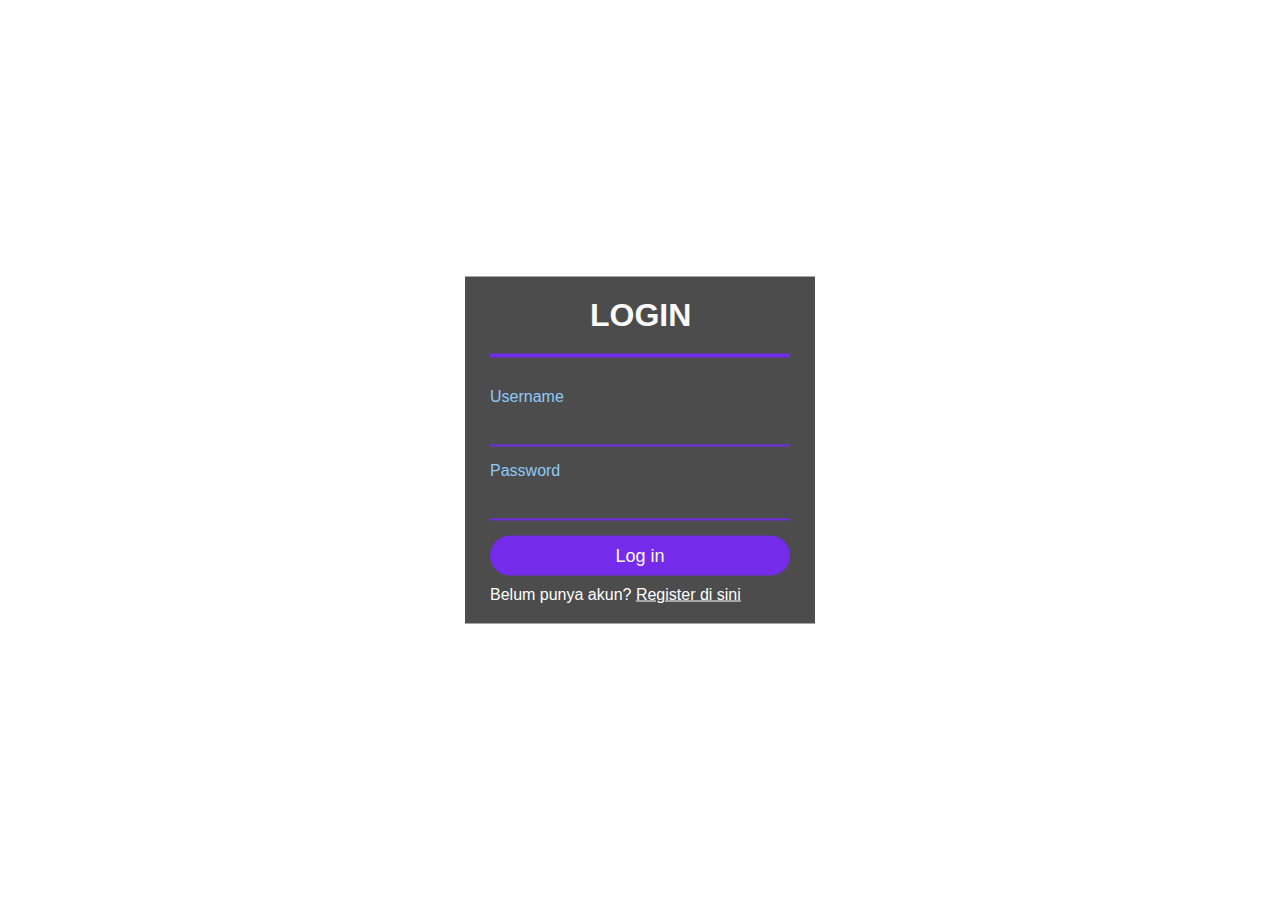
<file: project pak bucci/From Login/index.html>
<!DOCTYPE HTML>
<html>
    <head>
        <title>Halaman Login</title>
        <link rel="stylesheet" href="style.css">
    </head>
   
    <body>
        <div class="container">
          <h1>Login</h1>
            <form>
                <label>Username</label><br>
                <input type="text"><br>
                <label>Password</label><br>
                <input type="password"><br>
                <button>Log in</button>
            </form>
            <p> Belum punya akun?
                <a href="register.html">Register di sini</a>
              </p>
        </div>     
    </body>
</html>
</file>
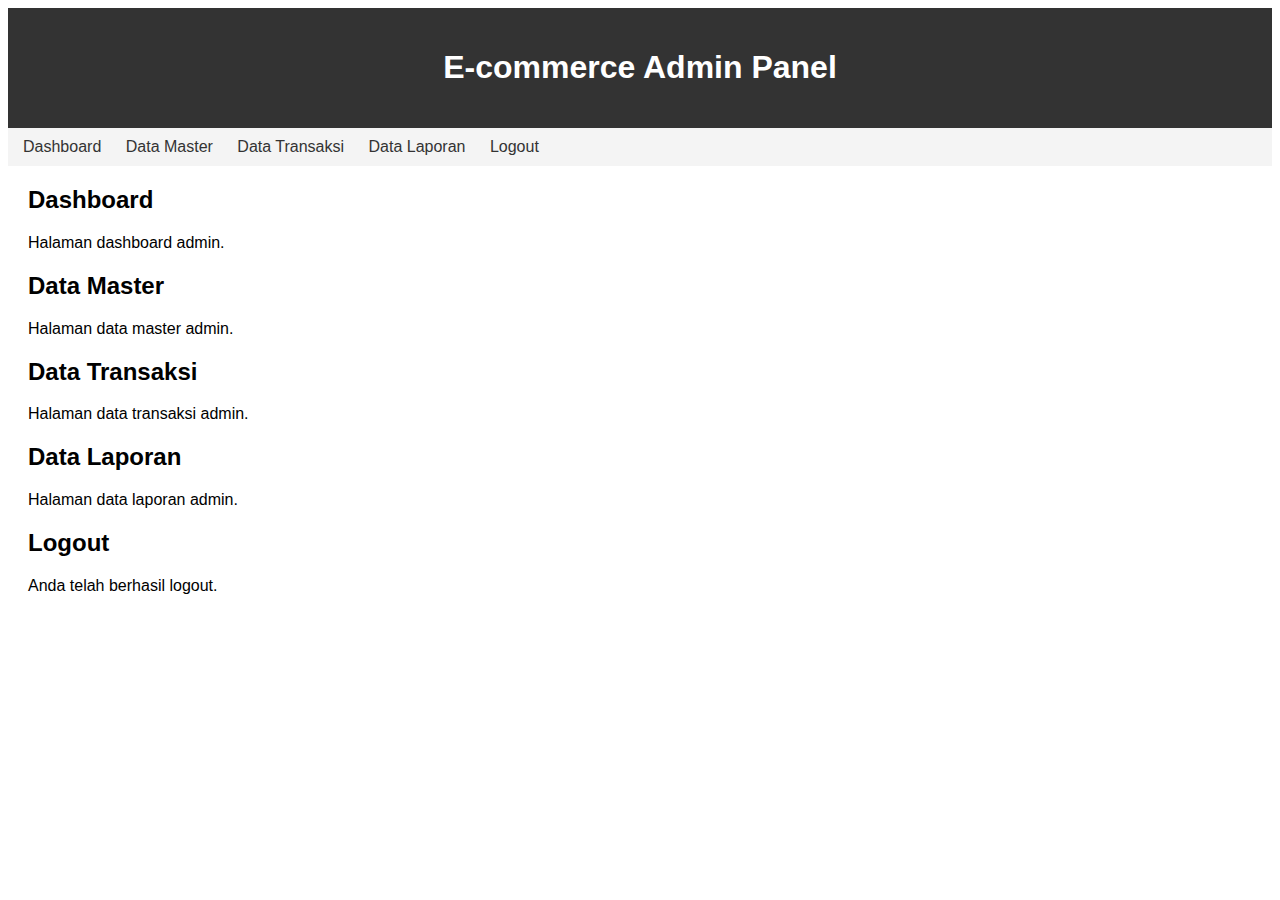
<file: project pak bucci/ecommerce.html>
<!DOCTYPE html>
<html>
<head>
  <title>E-commerce Admin</title>
  <style>
    /* CSS styling */
    body {
      font-family: Arial, sans-serif;
    }

    header {
      background-color: #333;
      color: #fff;
      padding: 20px;
      text-align: center;
    }

    nav {
      background-color: #f4f4f4;
      padding: 10px;
    }

    nav ul {
      list-style-type: none;
      margin: 0;
      padding: 0;
    }

    nav ul li {
      display: inline-block;
      margin-right: 10px;
    }

    nav ul li a {
      text-decoration: none;
      color: #333;
      padding: 5px;
    }

    .container {
      margin: 20px;
    }
  </style>
</head>
<body>
  <header>
    <h1>E-commerce Admin Panel</h1>
  </header>

  <nav>
    <ul>
      <li><a href="#dashboard">Dashboard</a></li>
      <li><a href="#data-master">Data Master</a></li>
      <li><a href="#data-transaksi">Data Transaksi</a></li>
      <li><a href="#data-laporan">Data Laporan</a></li>
      <li><a href="#logout">Logout</a></li>
    </ul>
  </nav>

  <div class="container">
    <div id="dashboard">
      <h2>Dashboard</h2>
      <p>Halaman dashboard admin.</p>
    </div>

    <div id="data-master">
      <h2>Data Master</h2>
      <p>Halaman data master admin.</p>
    </div>

    <div id="data-transaksi">
      <h2>Data Transaksi</h2>
      <p>Halaman data transaksi admin.</p>
    </div>

    <div id="data-laporan">
      <h2>Data Laporan</h2>
      <p>Halaman data laporan admin.</p>
    </div>

    <div id="logout">
      <h2>Logout</h2>
      <p>Anda telah berhasil logout.</p>
    </div>
  </div>

  <script>
    // JavaScript
    // Memperlihatkan halaman yang sesuai berdasarkan tautan yang diklik
    function showPage(pageId) {
      var pages = document.getElementsByClassName('container')[0].children;
      for (var i = 0; i < pages.length; i++) {
        pages[i].style.display = 'none';
      }
      document.getElementById(pageId).style.display = 'block';
    }

    // Mengatur tautan untuk memanggil fungsi showPage() dengan parameter yang sesuai
    document.addEventListener('DOMContentLoaded', function() {
      var links = document.querySelectorAll('nav a');
      for (var i = 0; i < links.length; i++) {
        links[i].addEventListener('click', function(e) {
          e.preventDefault();
          var pageId = this.getAttribute('href').substring(1);
          showPage(pageId);
        });
      }
    });
  </script>
</body>
</html>
</file>
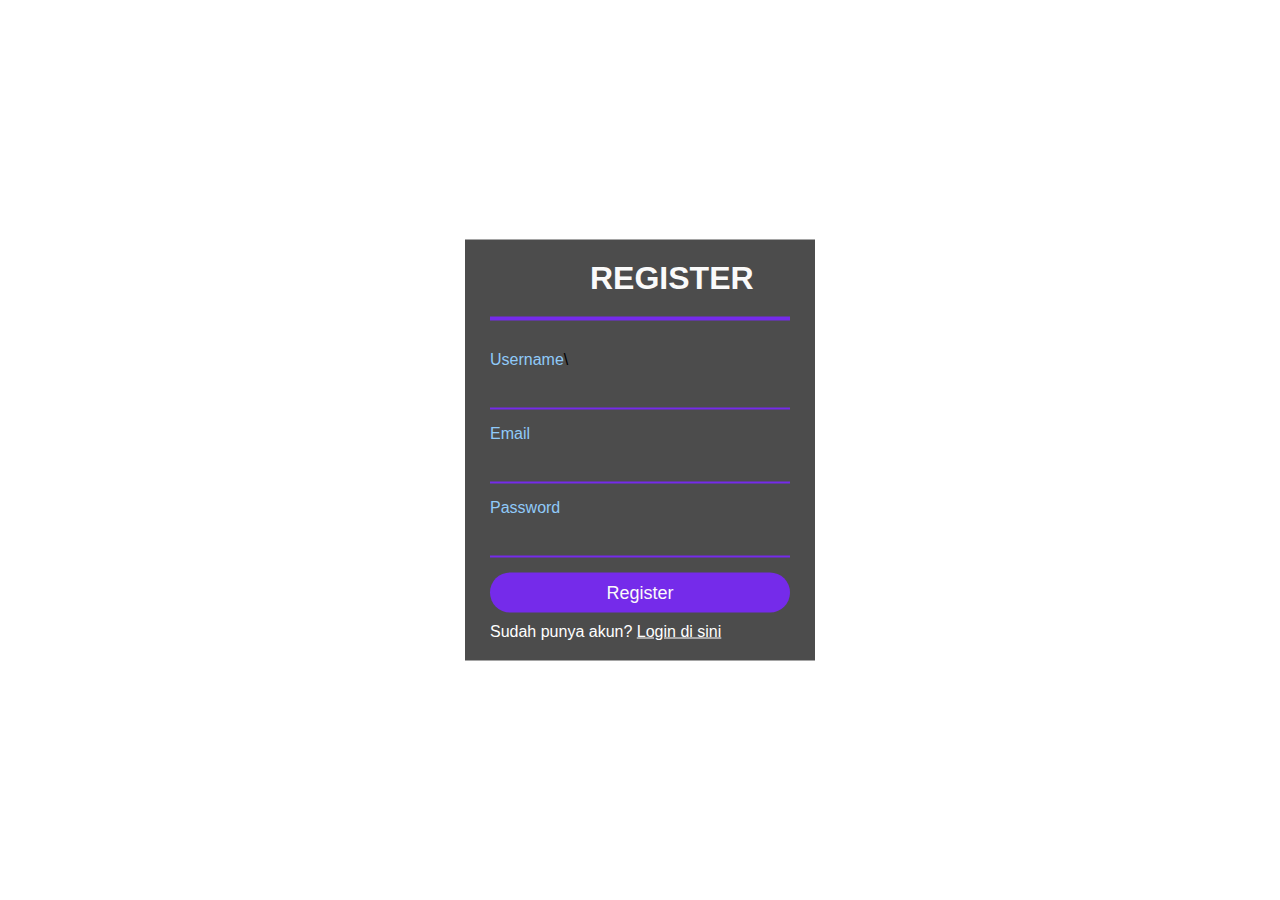
<file: project pak bucci/From Login/register.html>
<!DOCTYPE HTML>
<html>
    <head>
        <title>Halaman Login</title>
        <link rel="stylesheet" href="style.css">
    </head>

    <body>
        <div class="container">
          <h1>Register</h1>
            <form>
                <label>Username</label>\
                <br>
                <input type="text">
                <br>
                <label>Email</label>
                <br>
                <input type="text">
                <br>
                <label>Password</label>
                <br>
                <input type="password">
                <br>
                <button>Register</button>
                <p> Sudah punya akun?
                  <a href="index.html">Login di sini</a>
                </p>
            </form>
        </div>
    </body>
</html>
</file>
<file: project pak bucci/From Login/style.css>
*{
    margin: 0;
    padding: 0;
    outline: 0;
    font-family: 'Open Sans', sans-serif;
}
body{
    height: 100vh;
    background-image: url(https://dosenit.com/wp-content/uploads/2020/10/Gunung-Fuji-Jepang-1024x640-1.jpg);
    background-size: cover;
    background-position: center;
    background-repeat: no-repeat;
}
p {
  color: white;
  font-family: 'Open Sans', sans-serif;
  padding-top: 10px;
}

h1 {
  text-align: center;
  padding-left: 100px;
  padding-bottom: 20px;
}

a {
  color: white;
  font-family: 'Open Sans', sans-serif;
}
.container{
    position: absolute;
    left: 50%;
    top: 50%;
    transform: translate(-50%,-50%);
    padding: 20px 25px;
    width: 300px;

    background-color: rgba(0,0,0,.7);
    box-shadow: 0 0 10px rgba(255,255,255,.3);
}
.container h1{
    text-align: left;
    color: #fafafa;
    margin-bottom: 30px;
    text-transform: uppercase;
    border-bottom: 4px solid #752BEA;
}
.container label{
    text-align: left;
    color: #90caf9;
}
.container form input{
    width: calc(100% - 20px);
    padding: 8px 10px;
    margin-bottom: 15px;
    border: none;
    background-color: transparent;
    border-bottom: 2px solid #752BEA;
    color: #fff;
    font-size: 20px;
}
.container form button{
    width: 100%;
    height: 40px;
    padding: 5px 0;
    border: none;
    background-color:#752BEA;
    font-size: 18px;
    color: #fafafa;
    border-radius: 20px;
}
</file>
